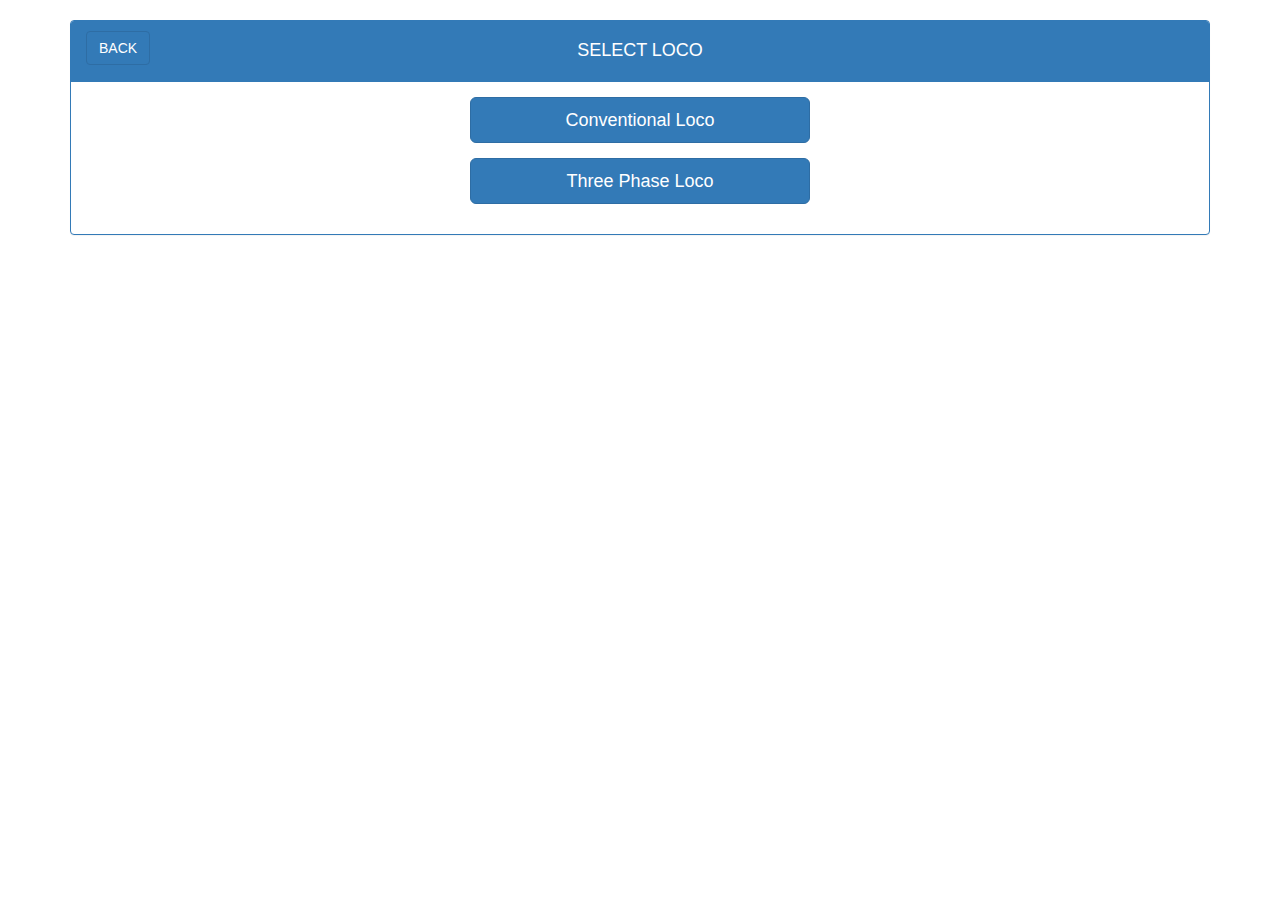
<file: index.html>
<!DOCTYPE html>
<html lang="en">
	<head>
		<meta http-equiv="content-type" content="text/html; charset=UTF-8">
		<meta charset="utf-8">
		<meta name="generator" content="" />
		<meta name="viewport" content="width=device-width, initial-scale=1, maximum-scale=1">
  <link rel="stylesheet" href="css/bootstrap.css">
</head>
<body>
	<div class="container">
		<div class="row"  style="margin-top:20px">
			<div class="col-md-12">
				<div class="panel panel-primary">
					<div class="panel-primary panel-heading">
						<div class="row">
						<div class="col-lg-4 col-xs-4 col-sm-4 col-md-4" style="margin:0px; padding-bottom:0px;">
						<a href="START.html"><button type="button" class="pull-left btn btn-md btn-primary">BACK</button></a>
						</div>
						<div class="col-lg-4 col-xs-4 col-sm-4 col-md-4" align="center" >
						<h4 class="" style="margin-top:10px;">SELECT LOCO</h4>
						</div>
						<div class="col-lg-4 col-xs-4 col-sm-4 col-md-4">
						</div>
						</div>
					</div>
					<div class="panel-body">
						<div class="col-md-4 col-lg-4 center-block">
						<div class="form-group">
						<a href="conventional_menu.html" style="text-decoration:none;"><button type="button" class="btn btn-lg btn-primary btn-block">Conventional Loco</button></a>
						</div>
						<div class="form-group">
						<a href="three_phase_menu.html" style="text-decoration:none;" ><button type="button" class="btn btn-lg btn-primary btn-block">Three Phase Loco</button></a>
						</div>
						</div>
					</div>
				</div>
			</div>
		</div>
	</div>
</body>
</html>
</file>
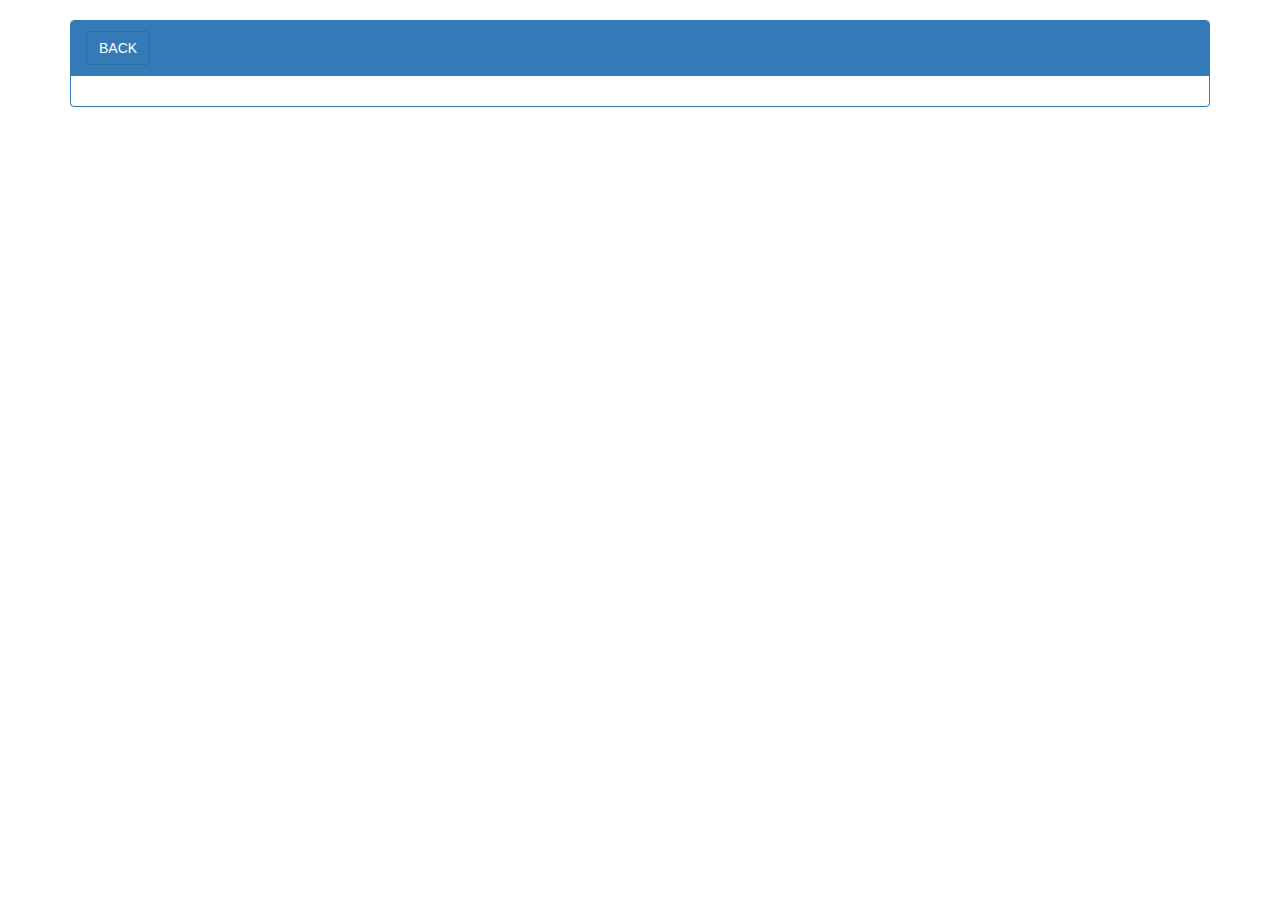
<file: 3Pthumbnail.html>
<!DOCTYPE html>
<html lang="en">
	<head>
		<meta http-equiv="content-type" content="text/html; charset=UTF-8">
		<meta charset="utf-8">
		<meta name="generator" content="" />
		<meta name="viewport" content="width=device-width, initial-scale=1, maximum-scale=1">
  <link rel="stylesheet" href="css/bootstrap.css">
  <script  type="text/javascript" src="js/jquery-1.11.1.min.js"></script>
</head>
<body onload="loadimg();">
	<div class="container">
		<div class="row"  style="margin-top:20px">
			<div class="col-md-12">
					<div class="panel panel-primary">
						<div class="panel-primary panel-heading" align="center">
						<div class="row">
							<div class="col-lg-4 col-xs-4 col-sm-4 col-md-4" style="margin:0px; padding-bottom:0px;">
								<a id="bk" href=""><button type="button" class="pull-left btn btn-md btn-primary">BACK</button></a>
							</div>
							<div class="col-lg-4 col-xs-4 col-sm-4 col-md-4" align="center" >
								<h4  id="title" style="margin-top:10px;"></h4>
							</div>
							<div class="col-lg-4 col-xs-4 col-sm-4 col-md-4">
							</div>
						</div>
						</div>
						<div class="panel-body" id="list">
						</div>
					</div>
			</div>
		</div>
	</div>
	<script type="text/javascript">
	function loadimg()
	{
		var str='';
		var idx = document.URL.indexOf('?imagename=');
		var a = document.URL.substr(idx).split('#');
		var imgname=a[0].substr(11).split(',');
		var url=a[2];
		var heading=a[1].split("%20");
		$("#bk").attr('href',a[2]);
		var headingtitle=heading.join(' ');
		headingtitle=headingtitle.replace("%3Cbr%3E%3C/a%3E","<br/>");
		$("#title").html(headingtitle.toUpperCase());
		if(imgname.length>0)
		{
			for(i=0;i<imgname.length;i++)
			{
				if(imgname[i]!="")
				{
						 str+='<div class="row">'+
					'<div class="col-md-4 center-block " align="center">'+
							  '<a href="fullsize.html?images/'+imgname[i]+document.URL.substr(idx)+'" class="thumbnail">'+
								'';
						str+="<img src='images/"+imgname[i]+"'/><br/>";
						str+='</a>'+
							'</div>'+
							'</div>';
				}
			}
		}
		else
		{
			str+='<div class="row">'+
			'<div class="col-md-4 center-block" align="center">';
			str+="<a href='#' class='thumbnail'><img src='images/noimage.jpg'  style=''/><br/>";
			str+='<p><button type="button" class="btn btn-lg btn-primary btn-block">!!! Not Available !!!</button></p></a>';
			str+='</div>'+
			'</div>';
		}
		$("#list").html(str);
	}
	</script>
</body>
</html>
</file>
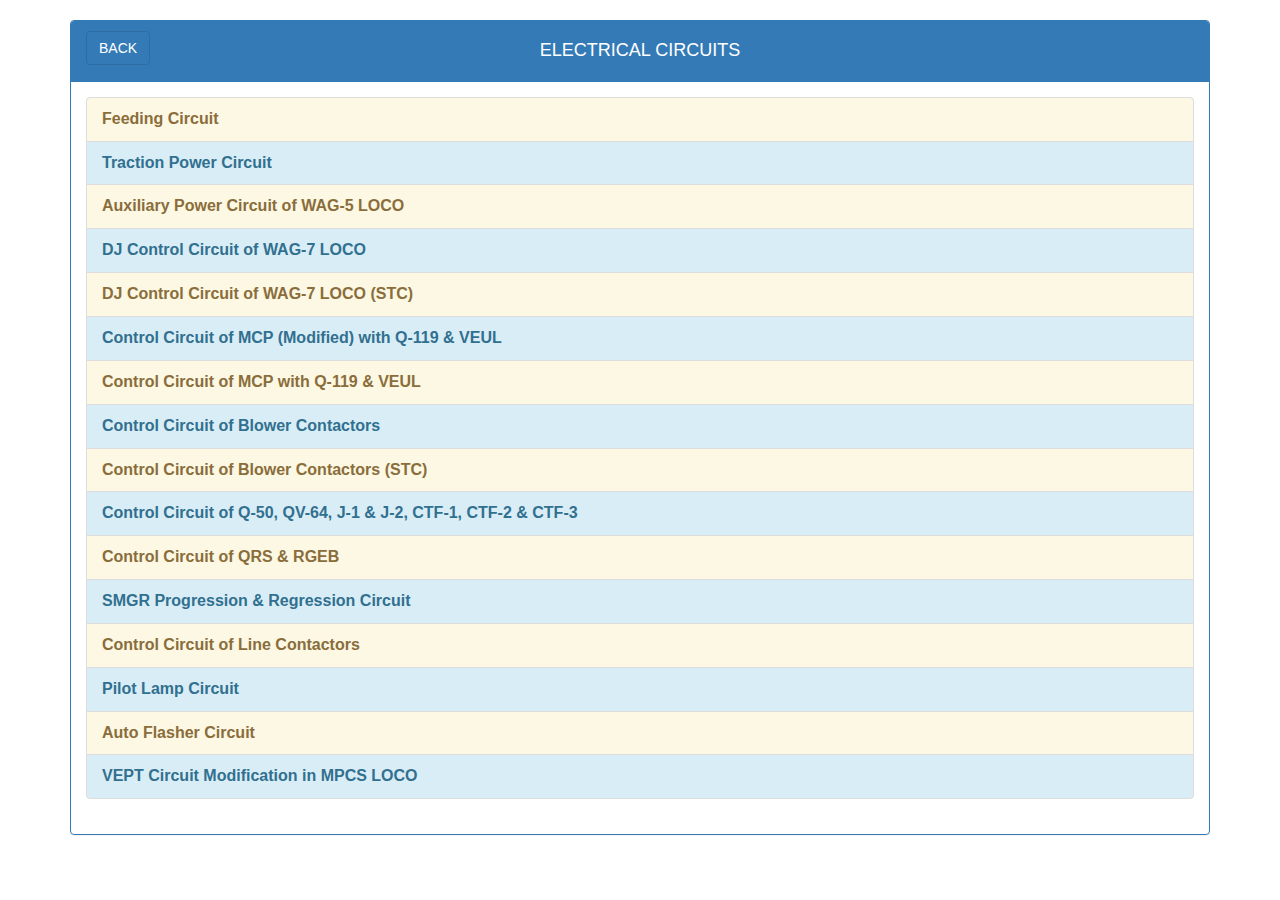
<file: con-electrical.html>
<!DOCTYPE html>
<html lang="en">
	<head>
		<meta http-equiv="content-type" content="text/html; charset=UTF-8">
		<meta charset="utf-8">
		<meta name="generator" content="" />
		<meta name="viewport" content="width=device-width, initial-scale=1, maximum-scale=1">
  <link rel="stylesheet" href="css/bootstrap.css">
  <script  type="text/javascript" src="js/jquery-1.11.1.min.js"></script>
  <script  type="text/javascript" src="js/con_electrical.js"></script>
  <script  type="text/javascript" src="js/conventional_electrical_data.js"></script>
  
</head>
<body>
	<div class="container">
		<div class="row"  style="margin-top:20px">
			<div class="col-md-12">
				<div class="panel panel-primary">
					<div class="panel-primary panel-heading" align="center">
						<div class="row">
							<div class="col-lg-4 col-xs-4 col-sm-4 col-md-4" style="margin:0px; padding-bottom:0px;">
								<a href="conventional_menu.html"><button type="button" class="pull-left btn btn-md btn-primary">BACK</button></a>
							</div>
							<div class="col-lg-4 col-xs-4 col-sm-4 col-md-4" align="center" >
								<h4 class="" style="margin-top:10px;">ELECTRICAL CIRCUITS</h4>
							</div>
							<div class="col-lg-4 col-xs-4 col-sm-4 col-md-4">
							</div>
						</div>
					</div>
					<div class="panel-body" id="list">
					</div>
				</div>
			</div>
		</div>
	</div>
</body>
</html>
</file>
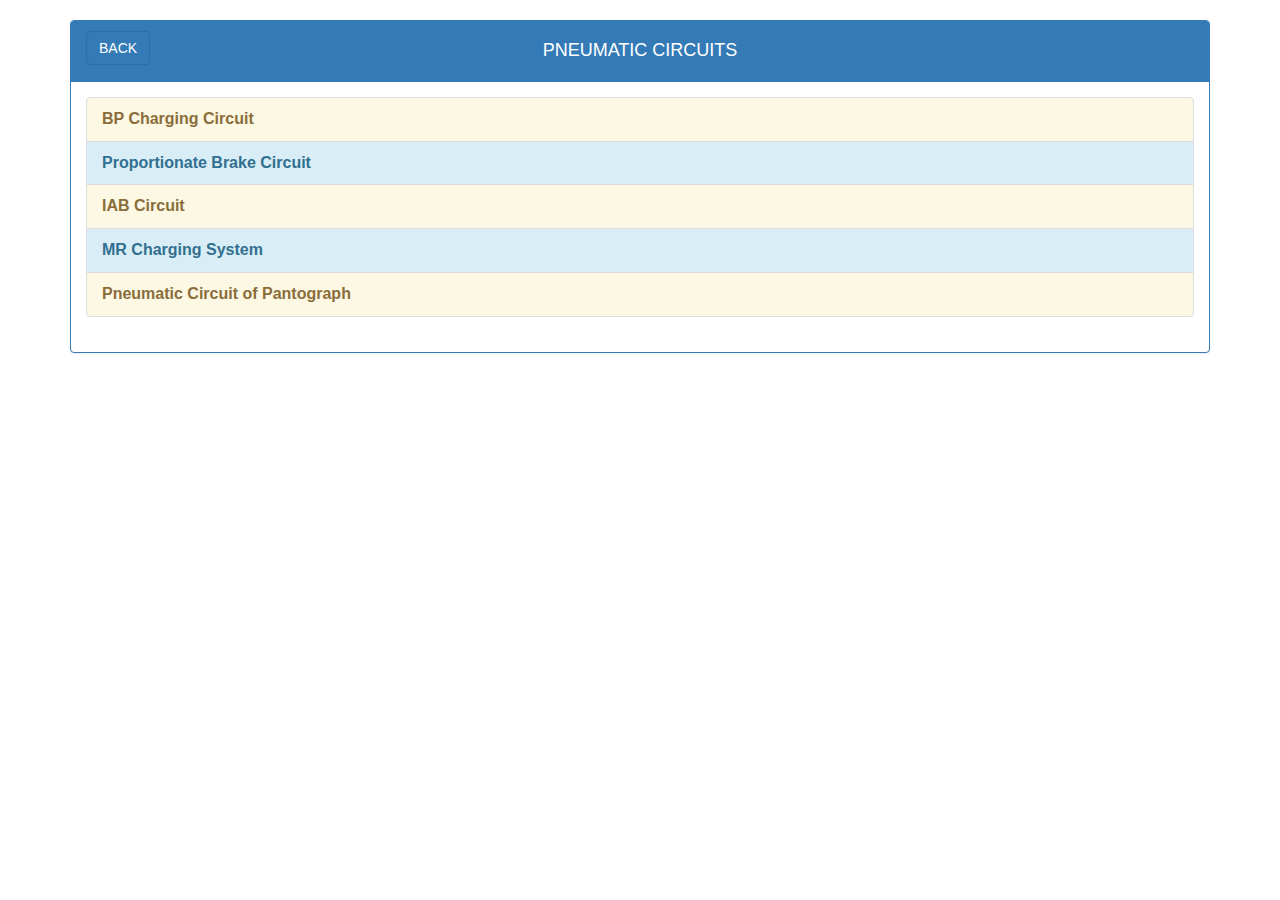
<file: con-Pneumatic.html>
<!DOCTYPE html>
<html lang="en">
	<head>
		<meta http-equiv="content-type" content="text/html; charset=UTF-8">
		<meta charset="utf-8">
		<meta name="generator" content="" />
		<meta name="viewport" content="width=device-width, initial-scale=1, maximum-scale=1">
  <link rel="stylesheet" href="css/bootstrap.css">
  <script  type="text/javascript" src="js/jquery-1.11.1.min.js"></script>
  <script  type="text/javascript" src="js/con_pneumatic.js"></script>
  <script  type="text/javascript" src="js/conventional_pneumatic_data.js"></script>
  
</head>
<body>
	<div class="container">
		<div class="row"  style="margin-top:20px">
			<div class="col-md-12">
				<div class="panel panel-primary">
					<div class="panel-primary panel-heading" align="center">
					<div class="row">
							<div class="col-lg-4 col-xs-4 col-sm-4 col-md-4" style="margin:0px; padding-bottom:0px;">
								<a href="conventional_menu.html"><button type="button" class="pull-left btn btn-md btn-primary">BACK</button></a>
							</div>
							<div class="col-lg-4 col-xs-4 col-sm-4 col-md-4" align="center" >
								<h4 class="" style="margin-top:10px;">PNEUMATIC CIRCUITS</h4>
							</div>
							<div class="col-lg-4 col-xs-4 col-sm-4 col-md-4">
							</div>
						</div>
						
					</div>
					<div class="panel-body" id="list">
						
					</div>
				</div>
			</div>
		</div>
	</div>
</body>
</html>
</file>
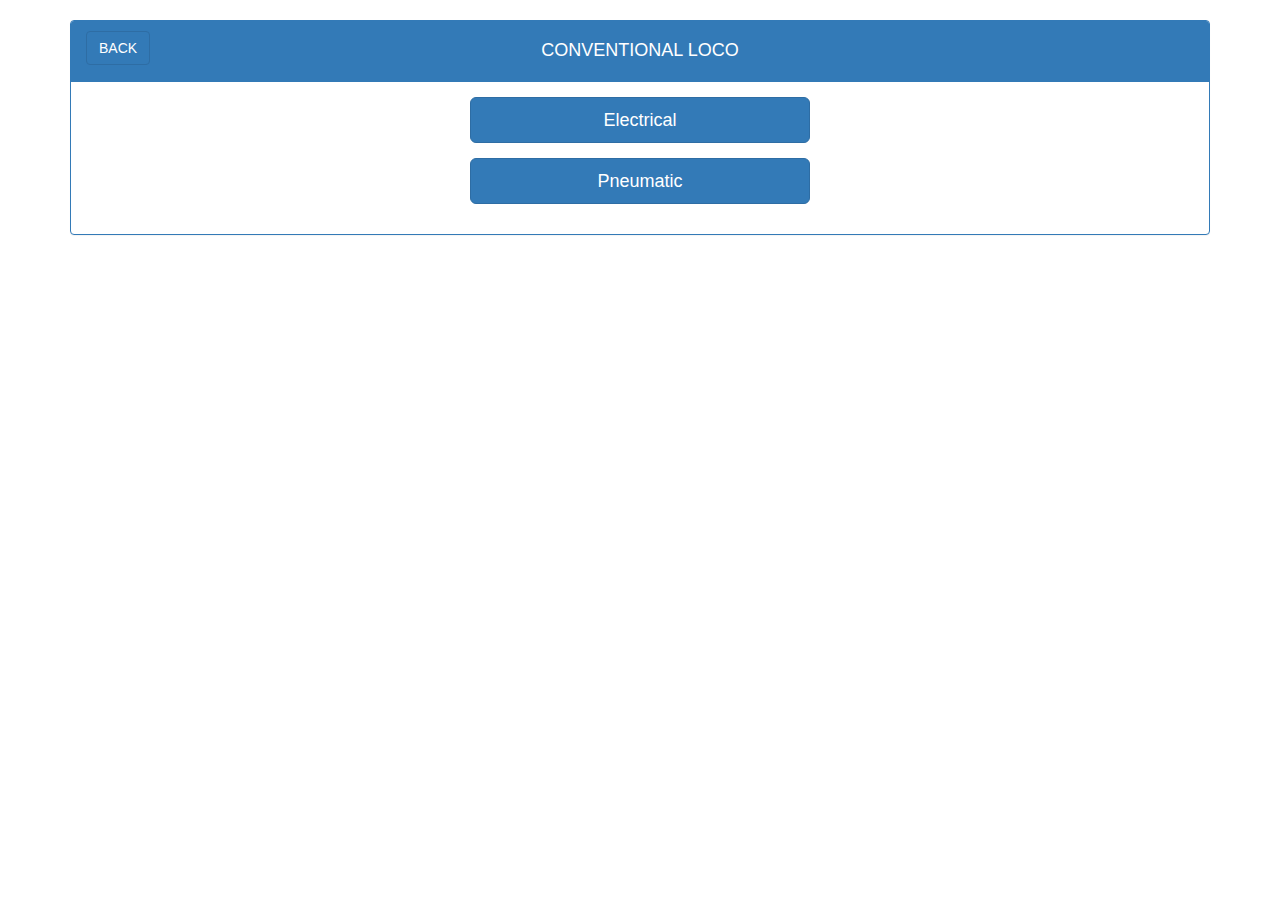
<file: conventional_menu.html>
<!DOCTYPE html>
<html lang="en">
	<head>
		<meta http-equiv="content-type" content="text/html; charset=UTF-8">
		<meta charset="utf-8">
		<meta name="generator" content="" />
		<meta name="viewport" content="width=device-width, initial-scale=1, maximum-scale=1">
  <link rel="stylesheet" href="css/bootstrap.css">
</head>
<body>
	<div class="container">
		<div class="row"  style="margin-top:20px">
			<div class="col-md-12">
				<div class="panel panel-primary">
					<div class="panel-primary panel-heading" align="center">
						<div class="row">
							<div class="col-lg-4 col-xs-4 col-sm-4 col-md-4" style="margin:0px; padding-bottom:0px;">
								<a href="index.html"><button type="button" class="pull-left btn btn-md btn-primary">BACK</button></a>
							</div>
							<div class="col-lg-4 col-xs-4 col-sm-4 col-md-4" align="center" >
								<h4 class="" style="margin-top:10px;">CONVENTIONAL LOCO</h4>
							</div>
							<div class="col-lg-4 col-xs-4 col-sm-4 col-md-4">
							</div>
						</div>
					</div>
					<div class="panel-body">
						<div class="col-md-4 center-block">
							<div class="form-group">
								<a href="con-electrical.html"><button type="button" class="btn btn-lg btn-primary btn-block">Electrical</button></a>
							</div>
							<div class="form-group">
								<a href="con-Pneumatic.html"><button type="button" class="btn btn-lg btn-primary btn-block">Pneumatic</button></a>
							</div>
						</div>
					</div>
				</div>
			</div>
		</div>
	</div>
</body>
</html>
</file>
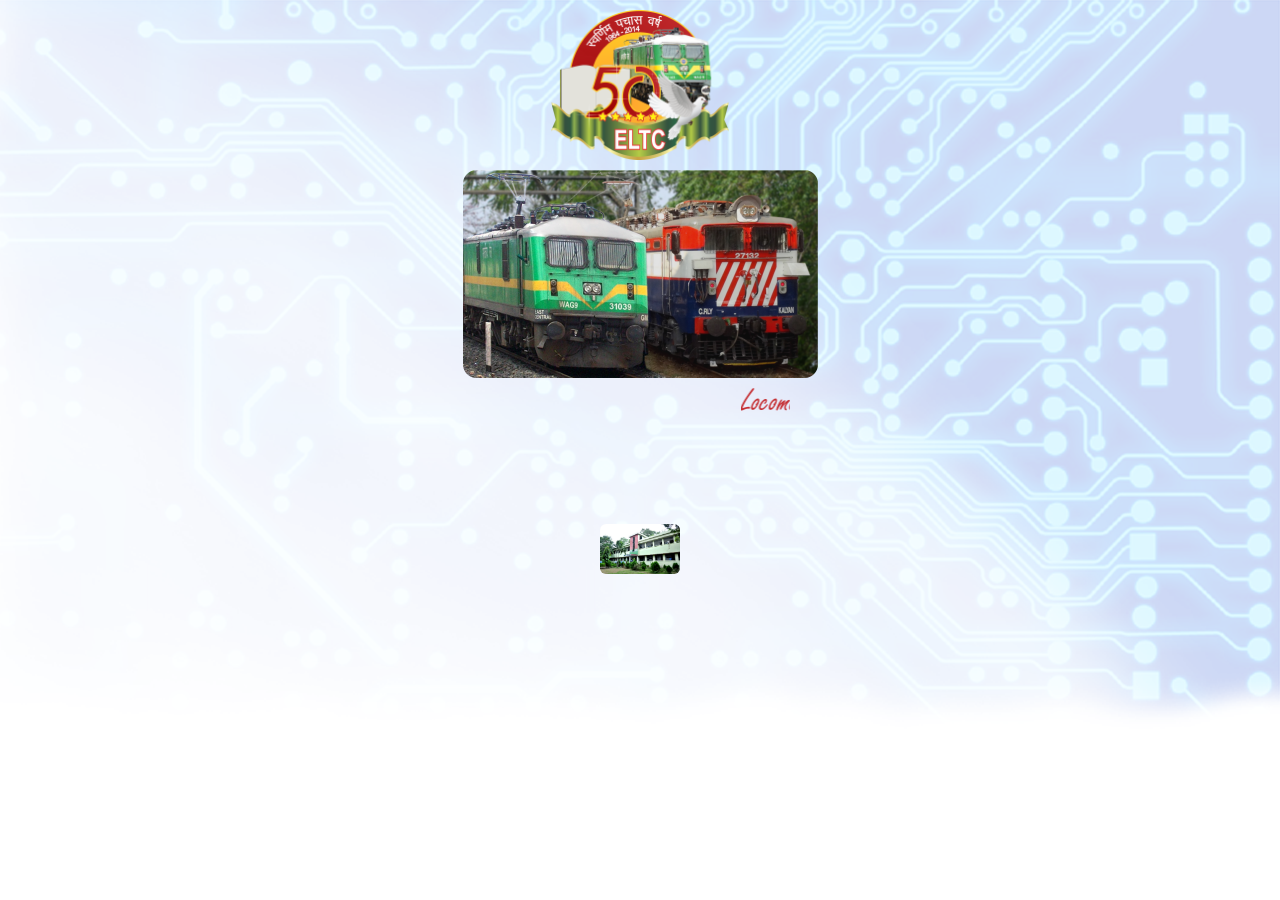
<file: START.html>
<!DOCTYPE html>
<html lang="en">
	<head>
		<meta http-equiv="content-type" content="text/html; charset=UTF-8">
		<meta charset="utf-8">
		<meta name="generator" content="" />
		<meta name="viewport" content="width=device-width, initial-scale=1, maximum-scale=1">
  <link rel="stylesheet" href="css/bootstrap.css">
  <!--style>
  a:hover{text-decoration:none;}
  @keyframes eltc {
  0%   { height: 50px; width:80px; }
  20%  { height: 60px; width:96px; }
  40%  { height: 70px; width:112px; }
  60%  { height: 70px; width:112px; }
  80%  { height: 60px; width:96px; }
  100% { height: 50px; width:80px; }
}

#box {
   animation: eltc 1s infinite;
}
  </style-->
</head>
<body  style="background-color:#6CD7F8; background-image:url('images/circuit.png');background-repeat:no-repeat; background-position:right top;">
	<div class="container">
		<div class="row">
			<div class="col-md-12">
					<div align="center">
						<img class="img img-rounded" src="images/logo.png" height="150px" style="margin-top:10px;" />
						<img class="img img-responsive img-rounded" src="images/eltc.png" style="margin-top:10px;" />
						<marquee behavior="alternate" width="300px">
							<img class="img img-responsive img-rounded" src="images/eltctext.png" style="margin-top:10px;" />
						</marquee>
						<div class="col-md-3 center-block" style="margin-top:20px;margin-bottom:40px;">
							<a href="index.html">
							<!--<button type="button" class="btn btn-lg btn-primary btn-block">ENTER</button>-->
							<img id="box" class="img img-responsive img-rounded" src="images/eltcbutton.png" style="margin-top:10px;height:50px;width:80px" alt="Click to ENTER" title="Click to ENTER"  />
							</a>
						</div>
					</div>		
			</div>
		</div>
	</div>
</body>
</html>
</file>
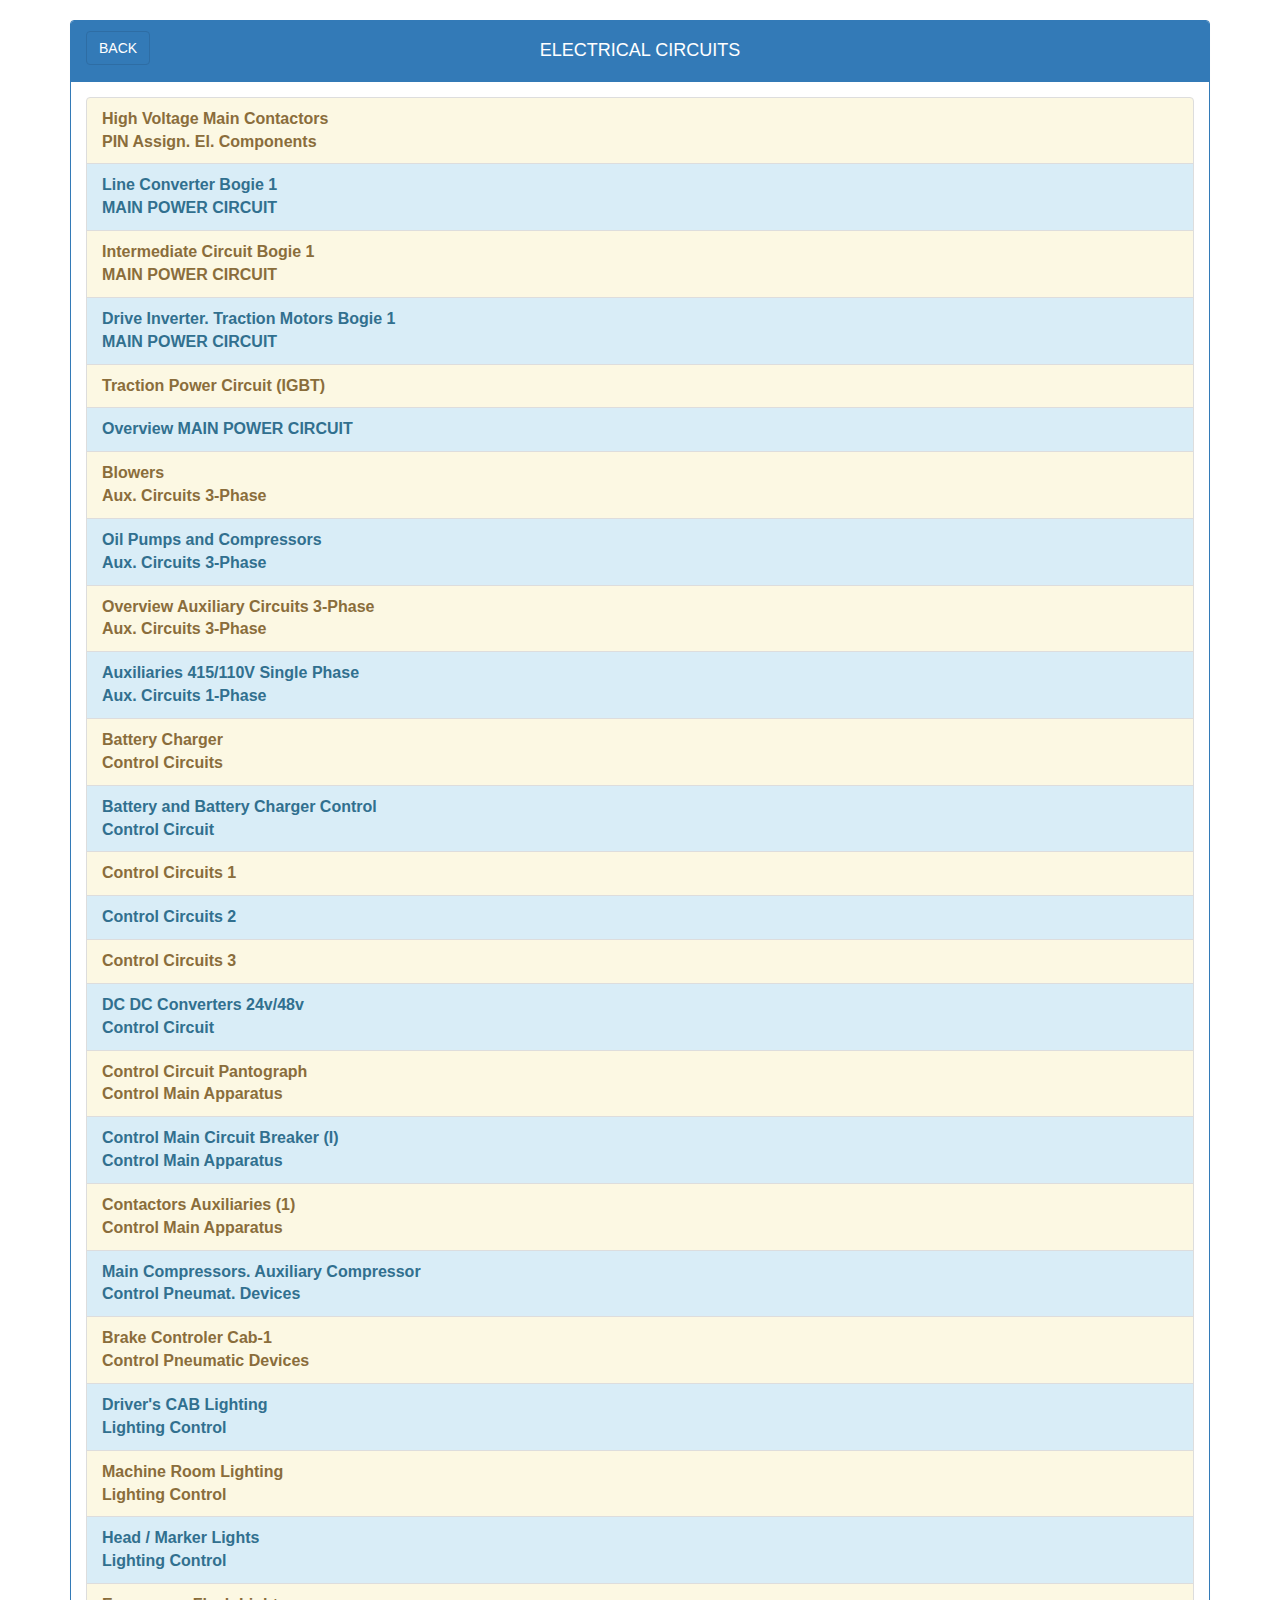
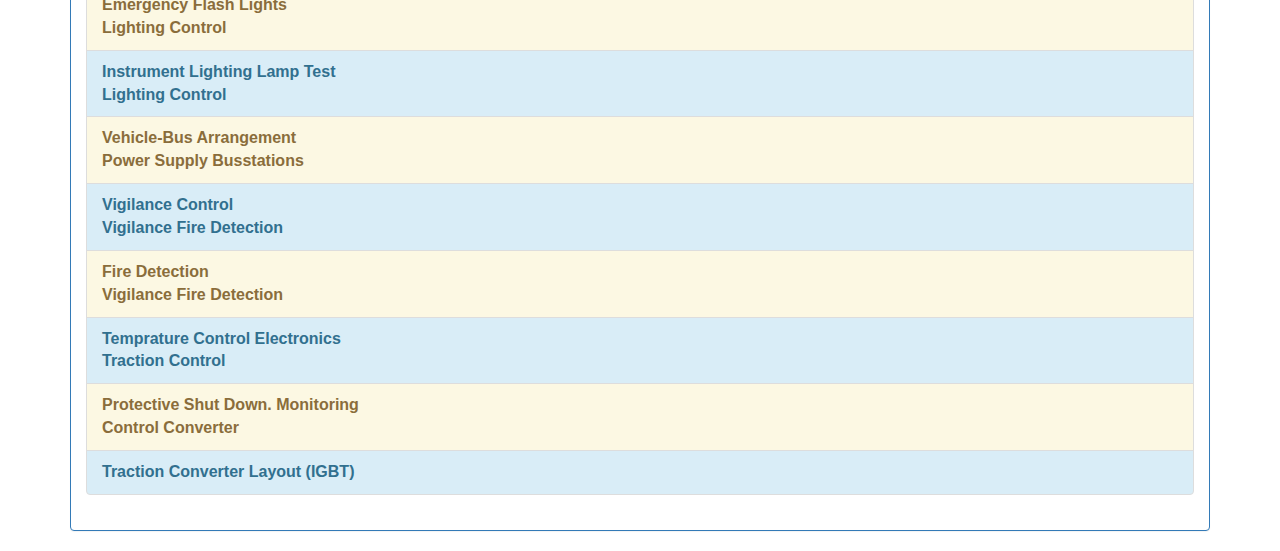
<file: three-phase-electrical.html>
<!DOCTYPE html>
<html lang="en">
	<head>
		<meta http-equiv="content-type" content="text/html; charset=UTF-8">
		<meta charset="utf-8">
		<meta name="generator" content="" />
		<meta name="viewport" content="width=device-width, initial-scale=1, maximum-scale=1">
  <link rel="stylesheet" href="css/bootstrap.css">
  <script  type="text/javascript" src="js/jquery-1.11.1.min.js"></script>
  <script  type="text/javascript" src="js/three_phase_electrical.js"></script>
  <script  type="text/javascript" src="js/three_phase_electrical_data.js"></script>
  
</head>
<body>
	<div class="container">
		<div class="row" style="margin-top:20px">
			<div class="col-md-12">
				<div class="panel panel-primary">
					<div class="panel-primary panel-heading" align="center">
						<div class="row">
							<div class="col-lg-4 col-xs-4 col-sm-4 col-md-4" style="margin:0px; padding-bottom:0px;">
								<a href="three_phase_menu.html"><button type="button" class="pull-left btn btn-md btn-primary">BACK</button></a>
							</div>
							<div class="col-lg-4 col-xs-4 col-sm-4 col-md-4" align="center" >
								<h4 class="" style="margin-top:10px;">ELECTRICAL CIRCUITS</h4>
							</div>
							<div class="col-lg-4 col-xs-4 col-sm-4 col-md-4">
							</div>
						</div>
					</div>
					<div class="panel-body" id="list">
						
					</div>
				</div>
			</div>
		</div>
	</div>
</body>
</html>
</file>
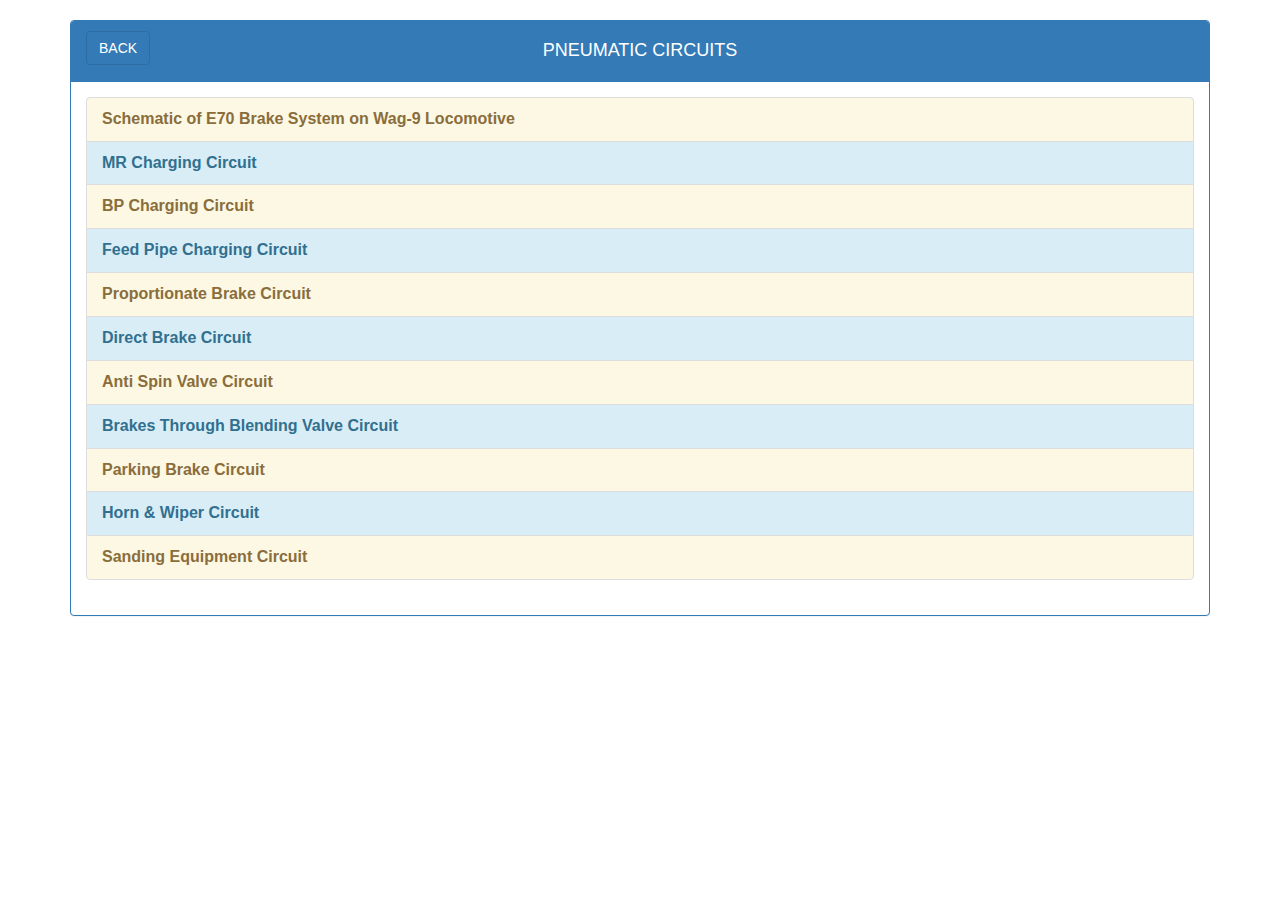
<file: three-phase-Pneumatic.html>
<!DOCTYPE html>
<html lang="en">
	<head>
		<meta http-equiv="content-type" content="text/html; charset=UTF-8">
		<meta charset="utf-8">
		<meta name="generator" content="" />
		<meta name="viewport" content="width=device-width, initial-scale=1, maximum-scale=1">
  <link rel="stylesheet" href="css/bootstrap.css">
  <script  type="text/javascript" src="js/jquery-1.11.1.min.js"></script>
  <script  type="text/javascript" src="js/three_phase_pneumatic.js"></script>
  <script  type="text/javascript" src="js/three_phase_pneumatic_data.js"></script>
  
</head>
<body>
	<div class="container">
		<div class="row" style="margin-top:20px">
			<div class="col-md-12">
				<div class="panel panel-primary">
					<div class="panel-primary panel-heading" align="center">
						<div class="row">
							<div class="col-lg-4 col-xs-4 col-sm-4 col-md-4" style="margin:0px; padding-bottom:0px;">
								<a href="three_phase_menu.html"><button type="button" class="pull-left btn btn-md btn-primary">BACK</button></a>
							</div>
							<div class="col-lg-4 col-xs-4 col-sm-4 col-md-4" align="center" >
								<h4 class="" style="margin-top:10px;">PNEUMATIC CIRCUITS</h4>
							</div>
							<div class="col-lg-4 col-xs-4 col-sm-4 col-md-4">
							</div>
						</div>
					</div>
					<div class="panel-body" id="list">
						
					</div>
				</div>
			</div>
		</div>
	</div>
</body>
</html>
</file>
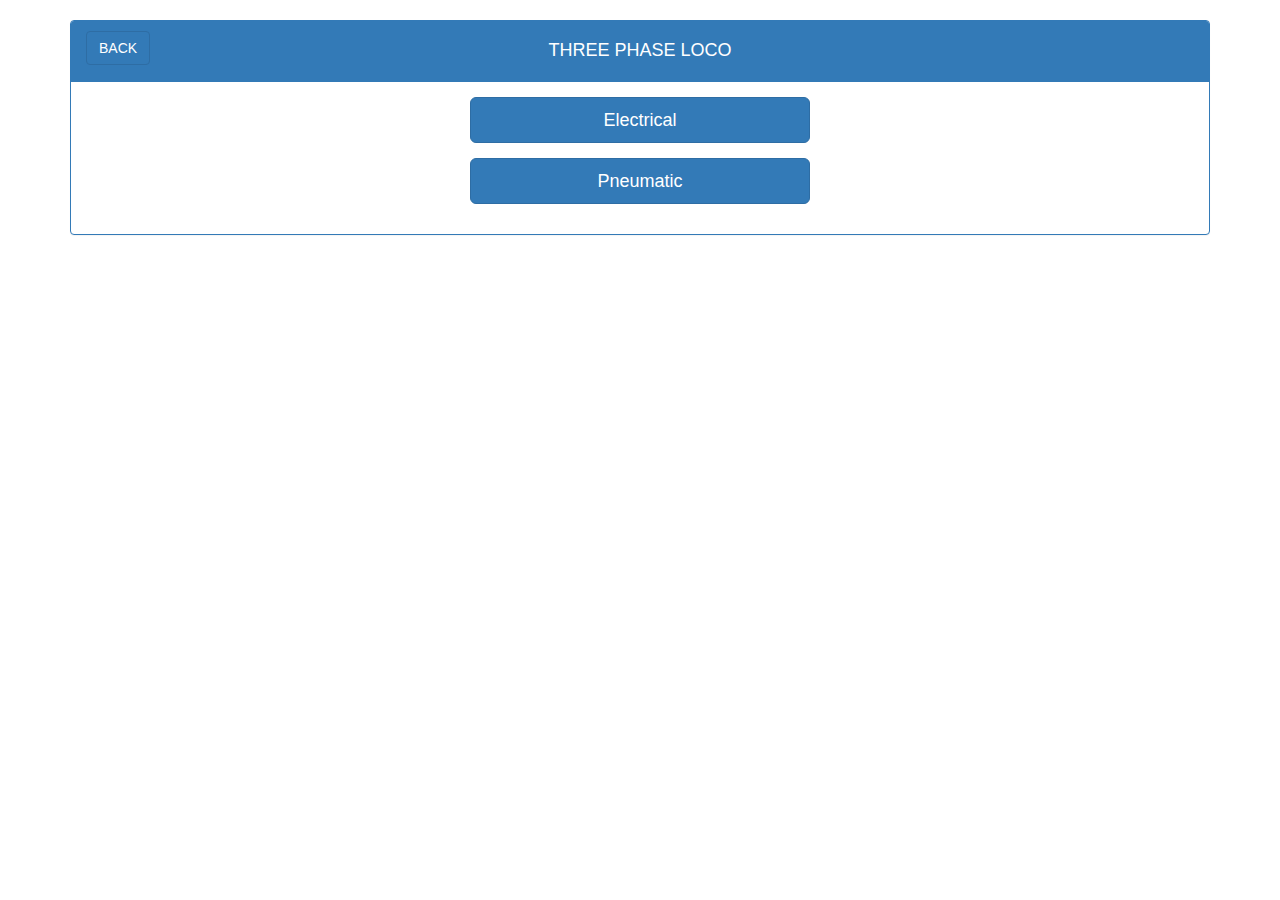
<file: three_phase_menu.html>
<!DOCTYPE html>
<html lang="en">
	<head>
		<meta http-equiv="content-type" content="text/html; charset=UTF-8">
		<meta charset="utf-8">
		<meta name="generator" content="" />
		<meta name="viewport" content="width=device-width, initial-scale=1, maximum-scale=1">
  <link rel="stylesheet" href="css/bootstrap.css">
  <style>
  .center-block {float:none !important}
  </style>
</head>
<body>
	<div class="container">
		<div class="row" style="margin-top:20px">
			<div class="col-lg-12">
				<div class="panel panel-primary">
					<div class="panel-primary panel-heading" align="center">
						<div class="row">
							<div class="col-lg-4 col-xs-4 col-sm-4 col-md-4" style="margin:0px; padding-bottom:0px;">
								<a href="index.html"><button type="button" class="pull-left btn btn-md btn-primary">BACK</button></a>
							</div>
							<div class="col-lg-4 col-xs-4 col-sm-4 col-md-4" align="center" >
								<h4 class="" style="margin-top:10px;">THREE PHASE LOCO</h4>
							</div>
							<div class="col-lg-4 col-xs-4 col-sm-4 col-md-4">
							</div>
						</div>
						
					</div>
					<div class="panel-body">
						<div class="col-md-4 center-block">
							<div class="form-group">
								<a href="three-phase-electrical.html"><button type="button" class="btn btn-lg btn-primary btn-block">Electrical</button></a>
							</div>
							<div class="form-group">
								<a href="three-phase-Pneumatic.html"><button type="button" class="btn btn-lg btn-primary btn-block">Pneumatic</button></a>
							</div>
						</div>
					</div>
				</div>
			</div>
		</div>
	</div>
</body>
</html>
</file>
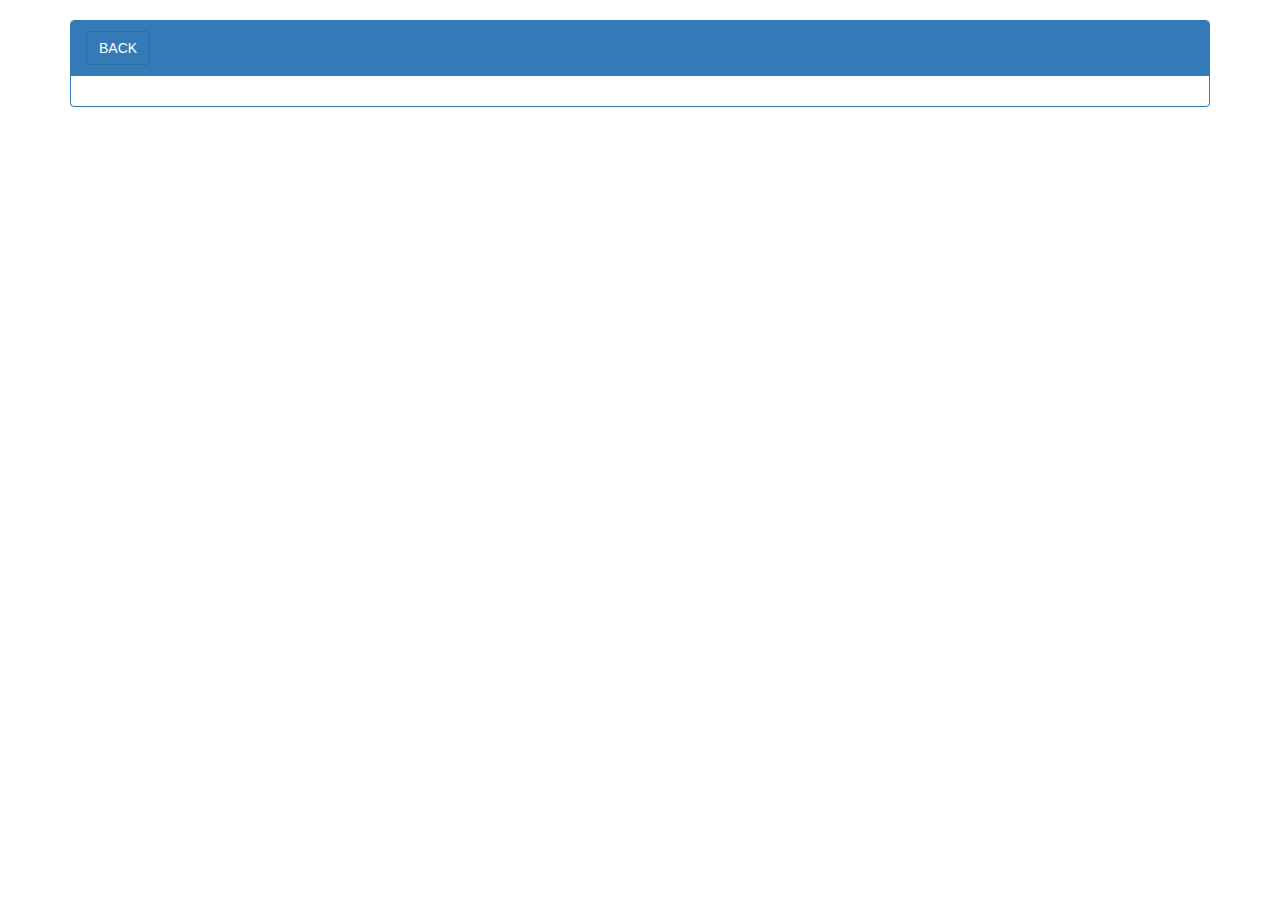
<file: thumbnail.html>
<!DOCTYPE html>
<html lang="en">
	<head>
		<meta http-equiv="content-type" content="text/html; charset=UTF-8">
		<meta charset="utf-8">
		<meta name="generator" content="" />
		<meta name="viewport" content="width=device-width, initial-scale=1, maximum-scale=1">
  <link rel="stylesheet" href="css/bootstrap.css">
  <script  type="text/javascript" src="js/jquery-1.11.1.min.js"></script>
</head>
<body onload="loadimg();">
	<div class="container">
		<div class="row"  style="margin-top:20px">
			<div class="col-md-12">
					<div class="panel panel-primary">
						<div class="panel-primary panel-heading" align="center">
						<div class="row">
							<div class="col-lg-4 col-xs-4 col-sm-4 col-md-4" style="margin:0px; padding-bottom:0px;">
								<a id="bk" href=""><button type="button" class="pull-left btn btn-md btn-primary">BACK</button></a>
							</div>
							<div class="col-lg-4 col-xs-4 col-sm-4 col-md-4" align="center" >
								<h4  id="title" style="margin-top:10px;"></h4>
							</div>
							<div class="col-lg-4 col-xs-4 col-sm-4 col-md-4">
							</div>
						</div>
							
						</div>
						<div class="panel-body" id="list">
						</div>
					</div>
			</div>
		</div>
	</div>
	<script type="text/javascript">
	function loadimg()
	{
		var str='';
		var idx = document.URL.indexOf('?imagename=');
		var a = document.URL.substr(idx).split('#');
		var imgname=a[0].substr(11).split(',');
		var heading=a[1].split("%20");
		$("#bk").attr('href',a[2]);
		var headingtitle=heading.join(' ');
		headingtitle=headingtitle.replace("%3Cbr%3E%3C/a%3E","<br/>");
		$("#title").html(headingtitle.toUpperCase());
		if(imgname.length>0)
		{
			for(i=0;i<imgname.length;i++)
			{
				if(imgname[i]!="")
				{
						 str+='<div class="row">'+
					'<div class="col-md-4 center-block " align="center">'+
							  '<a href="fullsize.html?images/'+imgname[i]+document.URL.substr(idx)+'" class="thumbnail">'+
								'';
						str+="<img src='images/"+imgname[i]+"'/><br/>";
						if(i==0)
						str+='<p><button type="button" class="btn btn-lg btn-primary btn-block">CLW</button></p>';
						else
						str+='<p><button type="button" class="btn btn-lg btn-primary btn-block">Simplified</button></p>';
							  str+='</a>'+
							'</div>'+
							'</div>';
				}
			}
		}
		else
		{
			str+='<div class="row">'+
			'<div class="col-md-4 center-block" align="center">';
			str+="<a href='#' class='thumbnail'><img src='images/noimage.jpg'  style=''/><br/>";
			str+='<p><button type="button" class="btn btn-lg btn-primary btn-block">!!! Not Available !!!</button></p></a>';
			str+='</div>'+
			'</div>';
		}
		$("#list").html(str);
	}
	</script>
</body>
</html>
</file>
